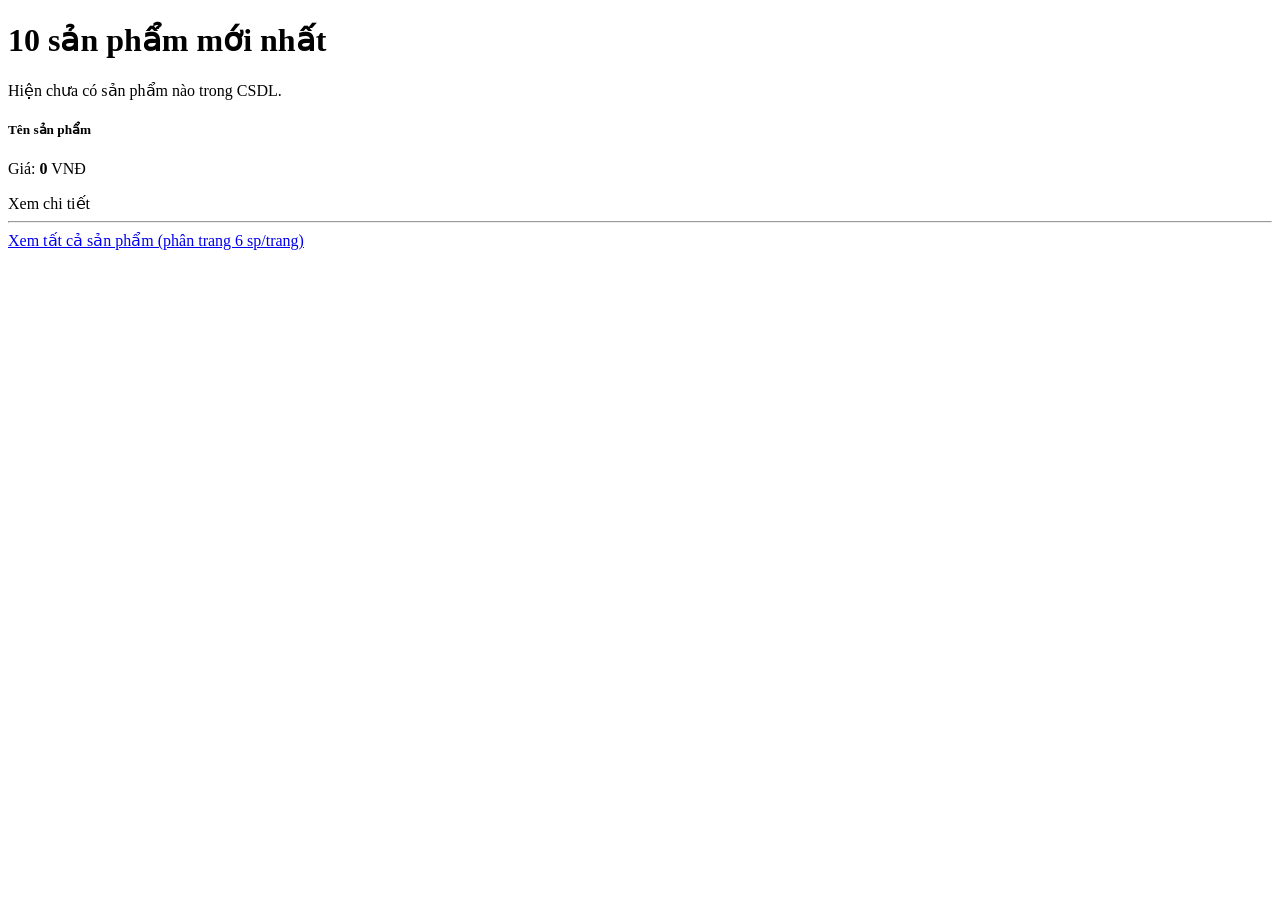
<file: src/main/resources/templates/index.html>
<!DOCTYPE html>
<html xmlns:th="http://www.thymeleaf.org">
<head>
    <meta charset="UTF-8">
    <title>Trang Chủ</title>
</head>
<body>
    <h1 class="mb-4">10 sản phẩm mới nhất</h1>

    <div th:if="${#lists.isEmpty(topProducts)}" class="alert alert-warning">
        Hiện chưa có sản phẩm nào trong CSDL.
    </div>

    <div class="row row-cols-1 row-cols-md-4 g-3" th:if="${not #lists.isEmpty(topProducts)}">
        <div class="col" th:each="p : ${topProducts}">
            <div class="card h-100 shadow-sm">
                <div class="card-body">
                    <h5 class="card-title" th:text="${p.name}">Tên sản phẩm</h5>
                    <p class="card-text">Giá: <strong th:text="${p.price}">0</strong> VNĐ</p>
                    <a th:href="@{/product/{id}(id=${p.id})}" class="btn btn-sm btn-outline-primary">Xem chi tiết</a>
                </div>
            </div>
        </div>
    </div>

    <hr class="my-4">
    <a href="/product" class="btn btn-link">Xem tất cả sản phẩm (phân trang 6 sp/trang)</a>
</body>
</html>
</file>
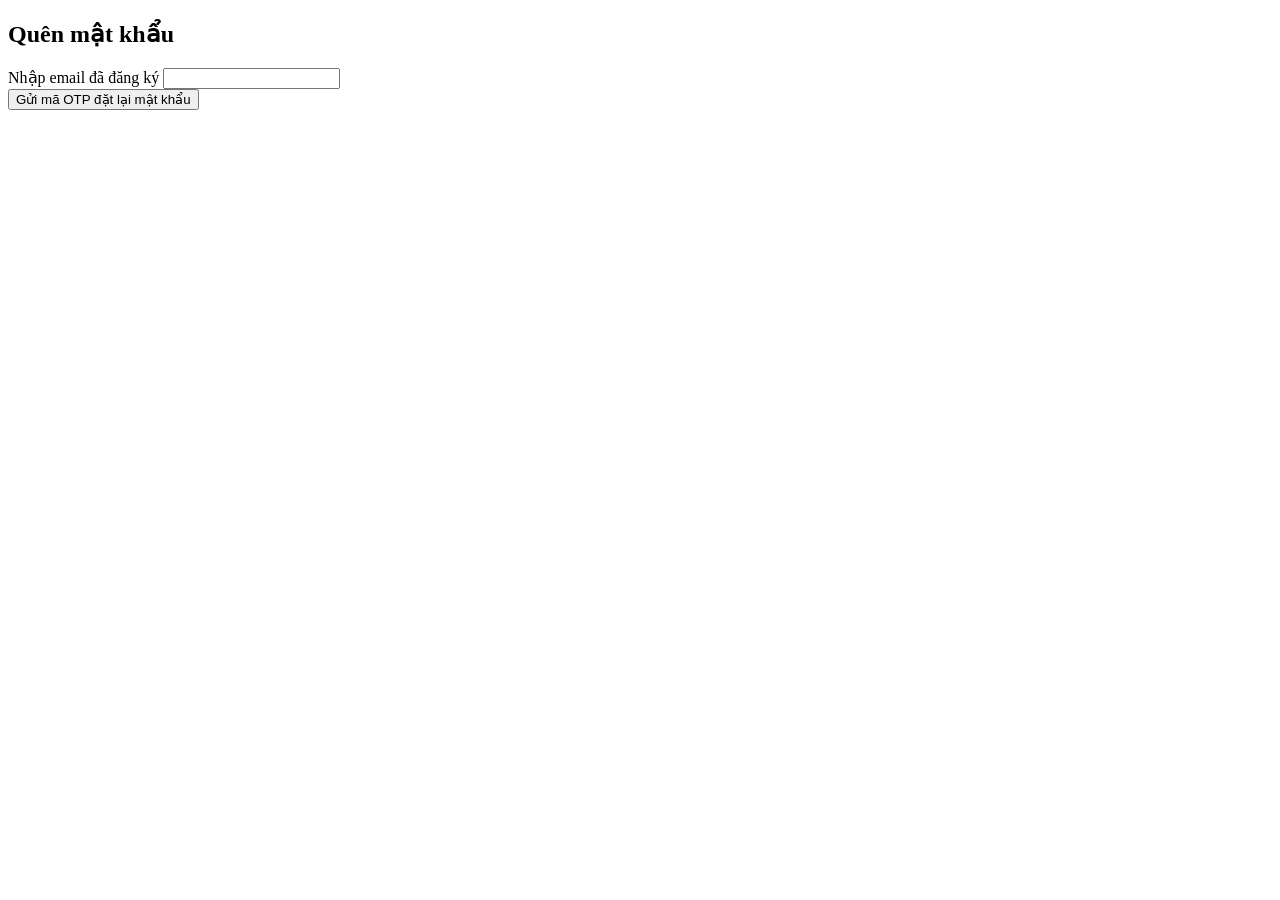
<file: src/main/resources/templates/forgot-password.html>
<!DOCTYPE html>
<html xmlns:th="http://www.thymeleaf.org">
<head>
    <meta charset="UTF-8">
    <title>Quên mật khẩu</title>
</head>
<body>
    <div class="row justify-content-center">
        <div class="col-md-5">
            <div class="card shadow-sm">
                <div class="card-body p-4">
                    <h2 class="card-title mb-3">Quên mật khẩu</h2>

                    <div class="alert alert-danger" th:if="${error}" th:text="${error}"></div>

                    <form th:action="@{/forgot-password}" method="post" th:object="${forgotForm}" novalidate>
                        <div class="mb-3">
                            <label class="form-label">Nhập email đã đăng ký</label>
                            <input type="email" th:field="*{email}" class="form-control"
                                   th:classappend="${#fields.hasErrors('email')} ? 'is-invalid' : ''" />
                            <div class="invalid-feedback" th:if="${#fields.hasErrors('email')}" th:errors="*{email}"></div>
                        </div>
                        <button type="submit" class="btn btn-primary w-100">Gửi mã OTP đặt lại mật khẩu</button>
                    </form>
                </div>
            </div>
        </div>
    </div>
</body>
</html>
</file>
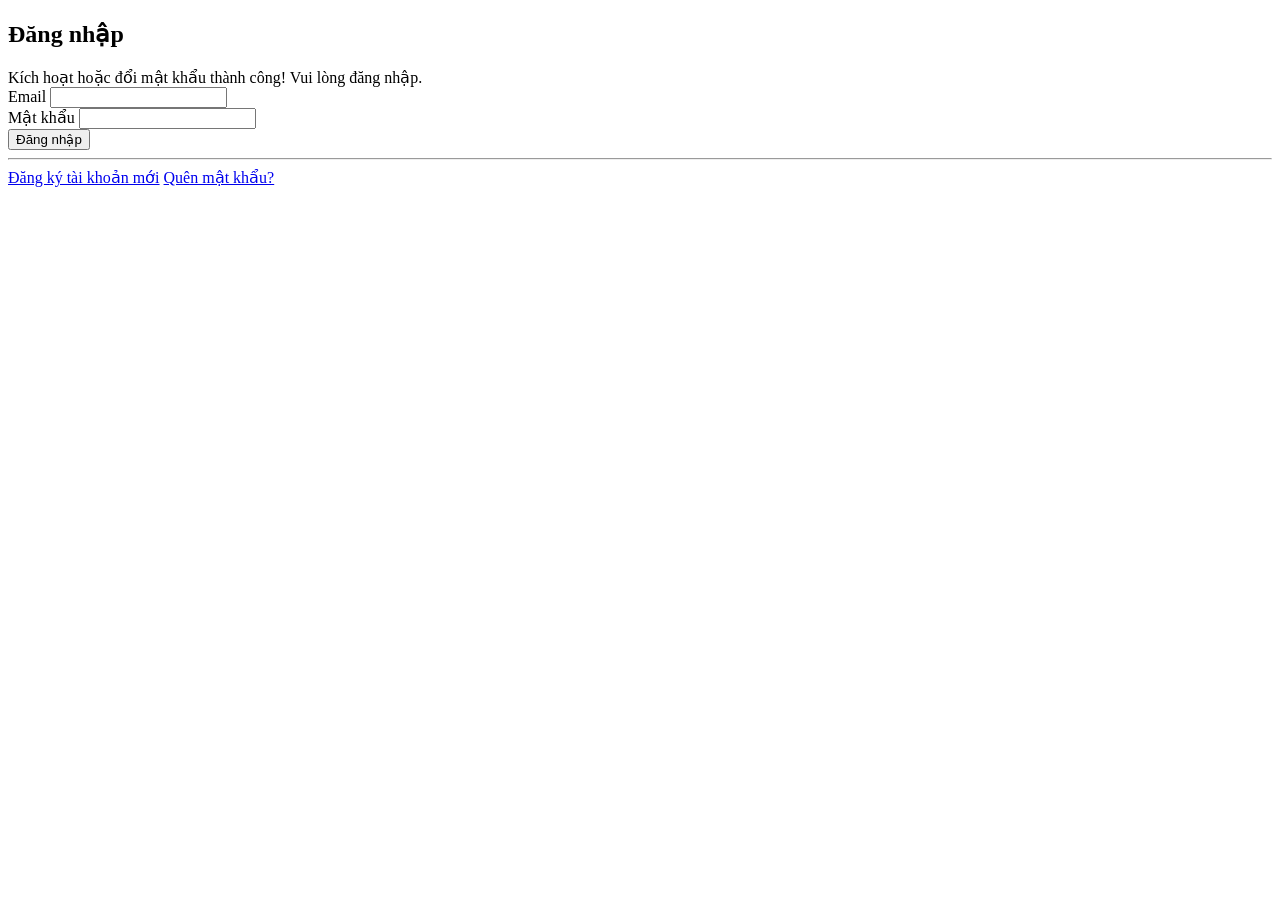
<file: src/main/resources/templates/login.html>
<!DOCTYPE html>
<html xmlns:th="http://www.thymeleaf.org">
<head>
    <meta charset="UTF-8">
    <title>Đăng nhập</title>
</head>
<body>
    <div class="row justify-content-center">
        <div class="col-md-5">
            <div class="card shadow-sm">
                <div class="card-body p-4">
                    <h2 class="card-title mb-3">Đăng nhập</h2>

                    <div class="alert alert-success" th:if="${param.success}">
                        Kích hoạt hoặc đổi mật khẩu thành công! Vui lòng đăng nhập.
                    </div>
                    <div class="alert alert-danger" th:if="${error}" th:text="${error}"></div>

                    <form th:action="@{/login}" th:object="${loginForm}" method="post" novalidate>
                        <div class="mb-3">
                            <label class="form-label">Email</label>
                            <input type="email" th:field="*{email}" class="form-control"
                                   th:classappend="${#fields.hasErrors('email')} ? 'is-invalid' : ''" />
                            <div class="invalid-feedback" th:if="${#fields.hasErrors('email')}" th:errors="*{email}"></div>
                        </div>

                        <div class="mb-3">
                            <label class="form-label">Mật khẩu</label>
                            <input type="password" th:field="*{password}" class="form-control"
                                   th:classappend="${#fields.hasErrors('password')} ? 'is-invalid' : ''" />
                            <div class="invalid-feedback" th:if="${#fields.hasErrors('password')}" th:errors="*{password}"></div>
                        </div>

                        <button type="submit" class="btn btn-primary w-100">Đăng nhập</button>
                    </form>

                    <hr>
                    <div class="d-flex justify-content-between">
                        <a href="/register">Đăng ký tài khoản mới</a>
                        <a href="/forgot-password">Quên mật khẩu?</a>
                    </div>
                </div>
            </div>
        </div>
    </div>
</body>
</html>
</file>
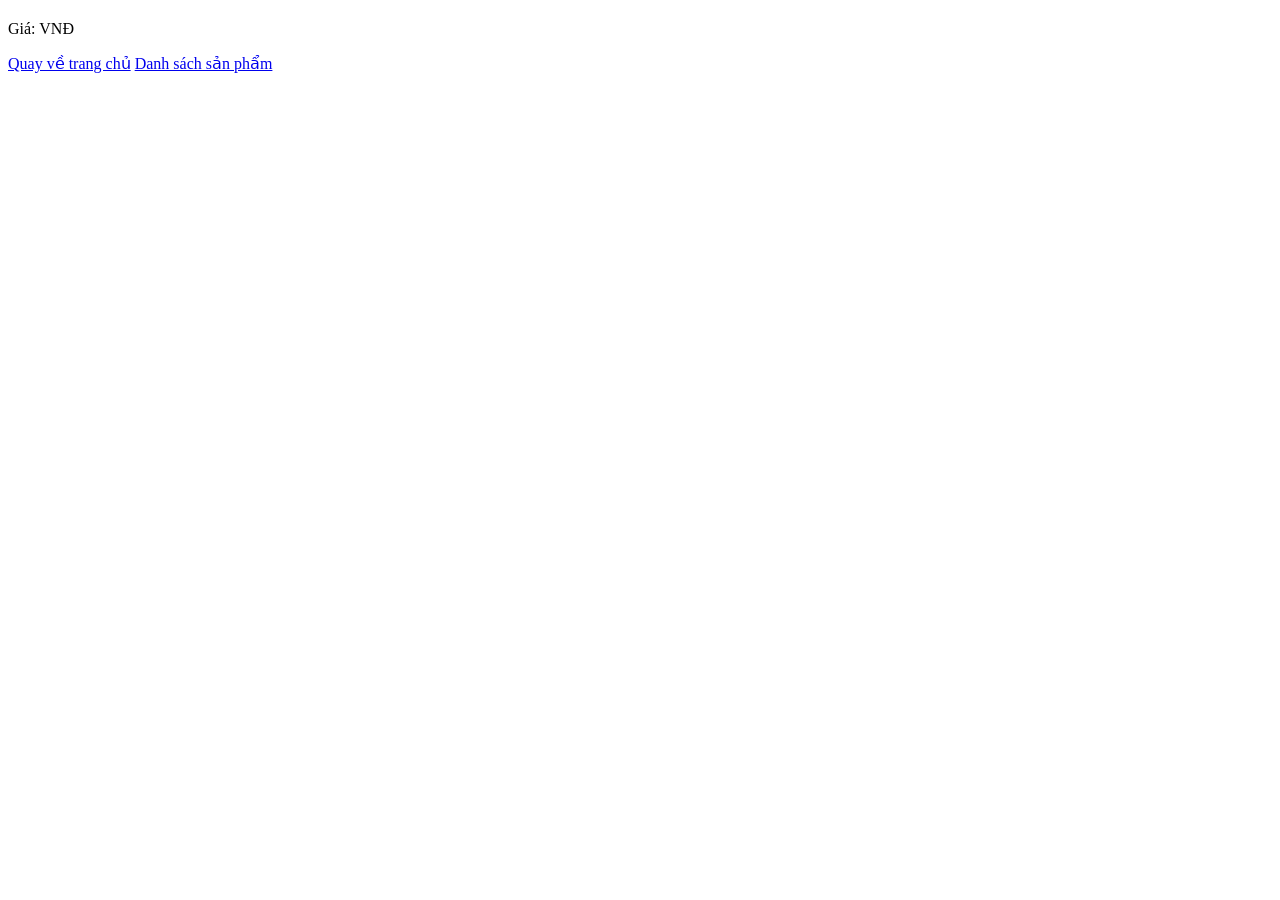
<file: src/main/resources/templates/product-detail.html>
<!DOCTYPE html>
<html xmlns:th="http://www.thymeleaf.org">
<head>
    <meta charset="UTF-8">
    <title>Chi tiết sản phẩm</title>
</head>
<body>
    <div class="card shadow-sm" style="max-width: 600px;">
        <div class="card-body">
            <h2 class="card-title" th:text="${product.name}"></h2>
            <p class="card-text">Giá: <strong th:text="${product.price}"></strong> VNĐ</p>
            <p class="card-text" th:text="${product.description}"></p>
            <a href="/" class="btn btn-link">Quay về trang chủ</a>
            <a href="/product" class="btn btn-link">Danh sách sản phẩm</a>
        </div>
    </div>
</body>
</html>
</file>
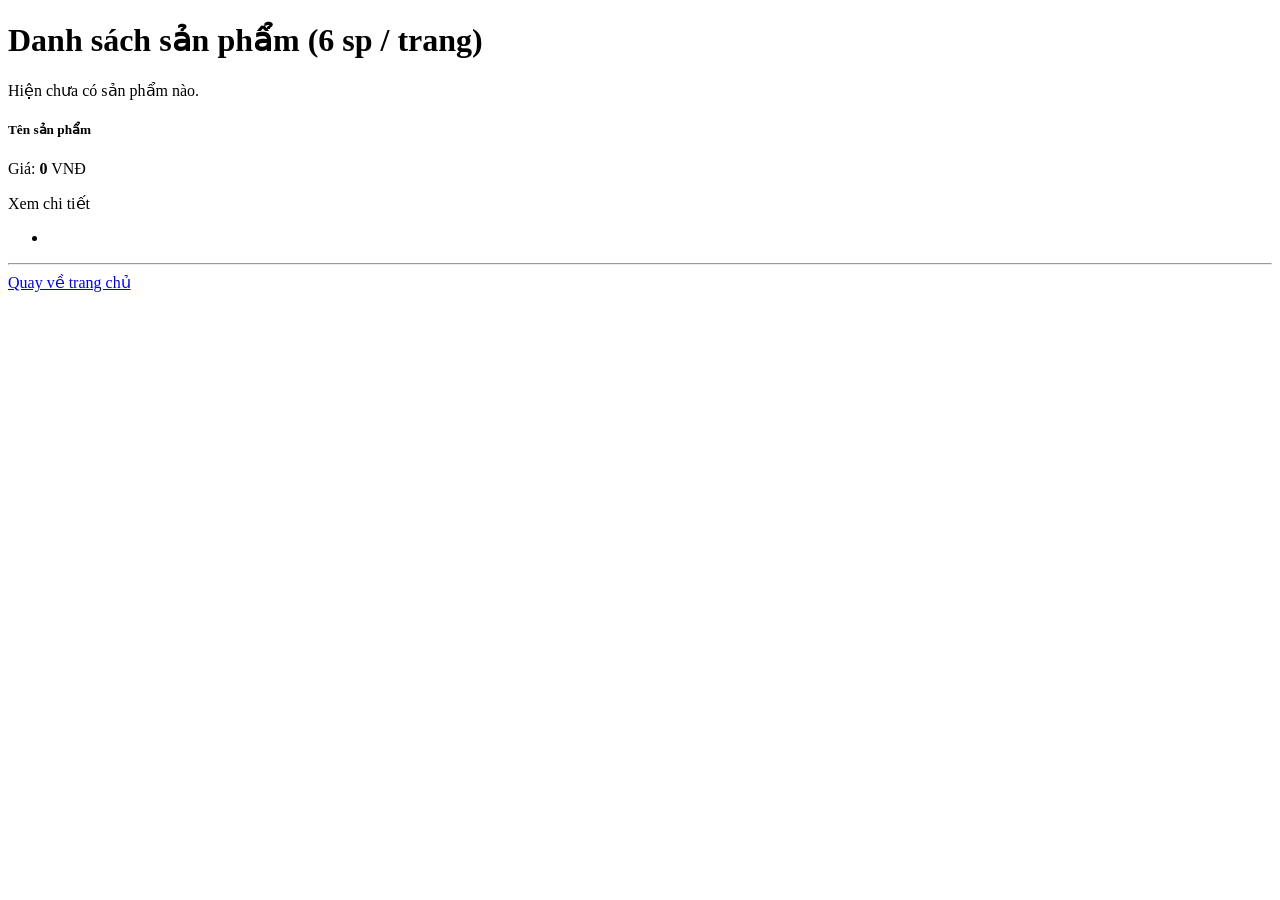
<file: src/main/resources/templates/product-list.html>
<!DOCTYPE html>
<html xmlns:th="http://www.thymeleaf.org">
<head>
    <meta charset="UTF-8">
    <title>Danh Sách Sản Phẩm</title>
</head>
<body>
    <h1 class="mb-4">Danh sách sản phẩm (6 sp / trang)</h1>

    <div th:if="${productPage == null or productPage.totalElements == 0}" class="alert alert-warning">
        Hiện chưa có sản phẩm nào.
    </div>

    <div class="row row-cols-1 row-cols-md-3 g-3" th:if="${productPage != null and productPage.totalElements > 0}">
        <div class="col" th:each="p : ${productPage.content}">
            <div class="card h-100 shadow-sm">
                <div class="card-body">
                    <h5 class="card-title" th:text="${p.name}">Tên sản phẩm</h5>
                    <p class="card-text">
                        Giá: <strong th:text="${#numbers.formatDecimal(p.price, 0, 'POINT', 0, 'COMMA')}">0</strong> VNĐ
                    </p>
                    <a th:href="@{/product/{id}(id=${p.id})}" class="btn btn-sm btn-outline-primary">Xem chi tiết</a>
                </div>
            </div>
        </div>
    </div>

    <nav class="mt-4" th:if="${totalPages > 0}">
        <ul class="pagination">
            <li class="page-item" th:each="i : ${#numbers.sequence(0, totalPages - 1)}"
                th:classappend="${i == currentPage} ? 'active' : ''">
                <a class="page-link" th:href="@{/product(page=${i})}" th:text="${i + 1}"></a>
            </li>
        </ul>
    </nav>

    <hr class="my-4">
    <a href="/" class="btn btn-link">Quay về trang chủ</a>
</body>
</html>
</file>
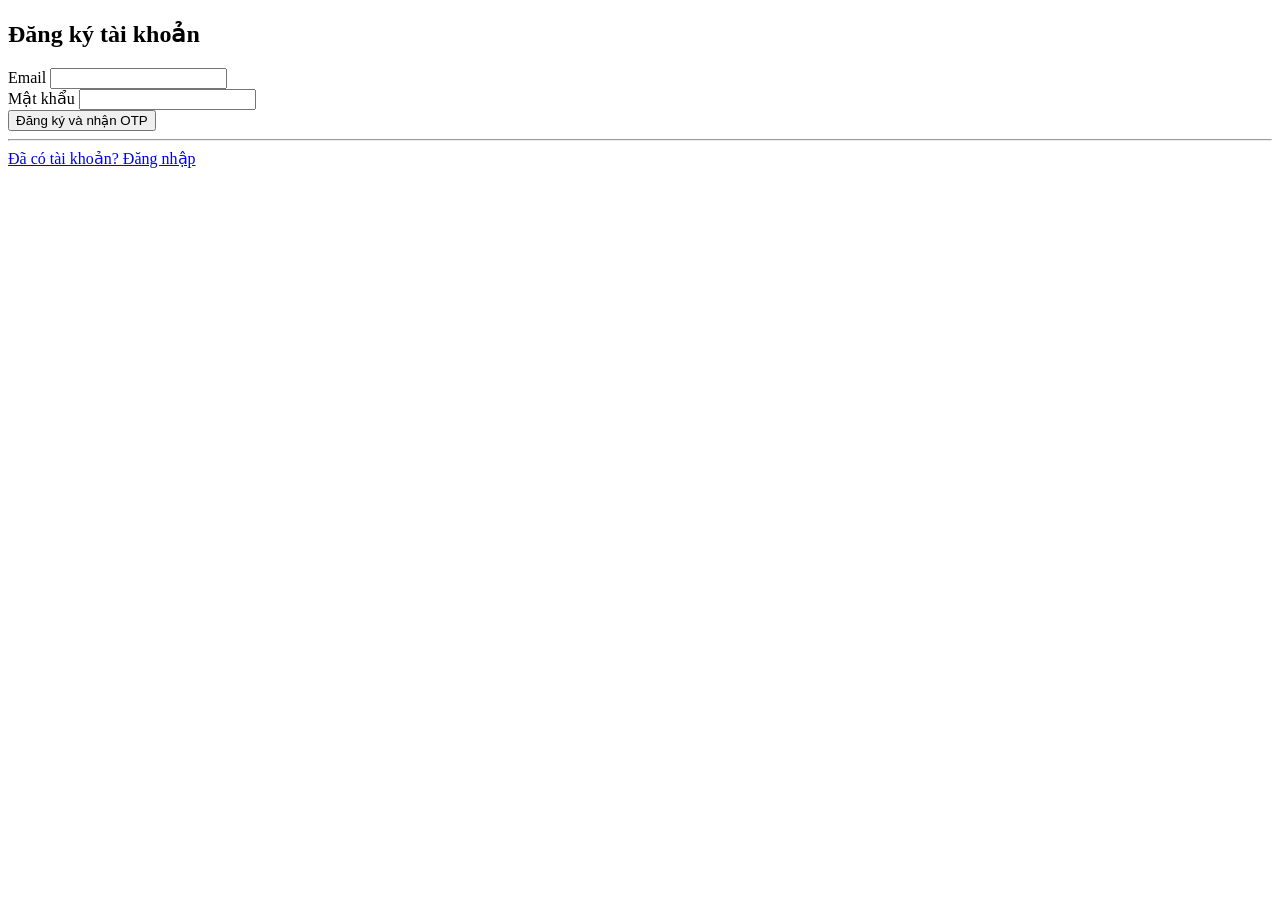
<file: src/main/resources/templates/register.html>
<!DOCTYPE html>
<html xmlns:th="http://www.thymeleaf.org">
<head>
    <meta charset="UTF-8">
    <title>Đăng ký</title>
</head>
<body>
    <div class="row justify-content-center">
        <div class="col-md-5">
            <div class="card shadow-sm">
                <div class="card-body p-4">
                    <h2 class="card-title mb-3">Đăng ký tài khoản</h2>

                    <div class="alert alert-danger" th:if="${error}" th:text="${error}"></div>

                    <form th:action="@{/register}" method="post" th:object="${user}" novalidate>
                        <div class="mb-3">
                            <label class="form-label">Email</label>
                            <input type="email" th:field="*{email}" class="form-control"
                                   th:classappend="${#fields.hasErrors('email')} ? 'is-invalid' : ''" />
                            <div class="invalid-feedback" th:if="${#fields.hasErrors('email')}" th:errors="*{email}"></div>
                        </div>

                        <div class="mb-3">
                            <label class="form-label">Mật khẩu</label>
                            <input type="password" th:field="*{password}" class="form-control"
                                   th:classappend="${#fields.hasErrors('password')} ? 'is-invalid' : ''" />
                            <div class="invalid-feedback" th:if="${#fields.hasErrors('password')}" th:errors="*{password}"></div>
                        </div>

                        <button type="submit" class="btn btn-primary w-100">Đăng ký và nhận OTP</button>
                    </form>

                    <hr>
                    <a href="/login">Đã có tài khoản? Đăng nhập</a>
                </div>
            </div>
        </div>
    </div>
</body>
</html>
</file>
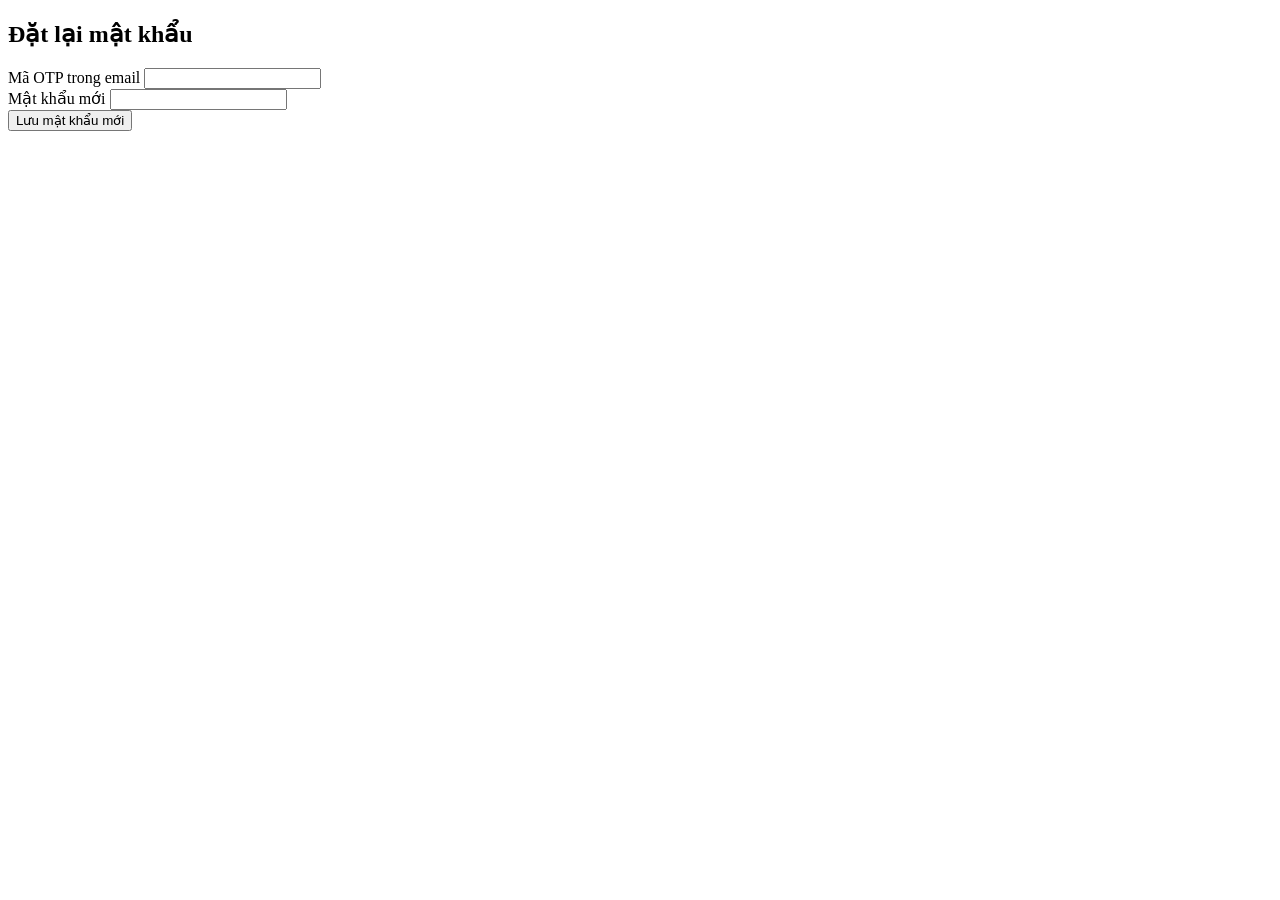
<file: src/main/resources/templates/reset-password.html>
<!DOCTYPE html>
<html xmlns:th="http://www.thymeleaf.org">
<head>
    <meta charset="UTF-8">
    <title>Đặt lại mật khẩu</title>
</head>
<body>
    <div class="row justify-content-center">
        <div class="col-md-5">
            <div class="card shadow-sm">
                <div class="card-body p-4">
                    <h2 class="card-title mb-3">Đặt lại mật khẩu</h2>

                    <div class="alert alert-danger" th:if="${error}" th:text="${error}"></div>

                    <form th:action="@{/reset-password}" method="post" th:object="${resetForm}" novalidate>
                        <input type="hidden" th:field="*{email}" />

                        <div class="mb-3">
                            <label class="form-label">Mã OTP trong email</label>
                            <input type="text" th:field="*{otp}" class="form-control"
                                   th:classappend="${#fields.hasErrors('otp')} ? 'is-invalid' : ''" />
                            <div class="invalid-feedback" th:if="${#fields.hasErrors('otp')}" th:errors="*{otp}"></div>
                        </div>

                        <div class="mb-3">
                            <label class="form-label">Mật khẩu mới</label>
                            <input type="password" th:field="*{newPassword}" class="form-control"
                                   th:classappend="${#fields.hasErrors('newPassword')} ? 'is-invalid' : ''" />
                            <div class="invalid-feedback" th:if="${#fields.hasErrors('newPassword')}" th:errors="*{newPassword}"></div>
                        </div>

                        <button type="submit" class="btn btn-primary w-100">Lưu mật khẩu mới</button>
                    </form>
                </div>
            </div>
        </div>
    </div>
</body>
</html>
</file>
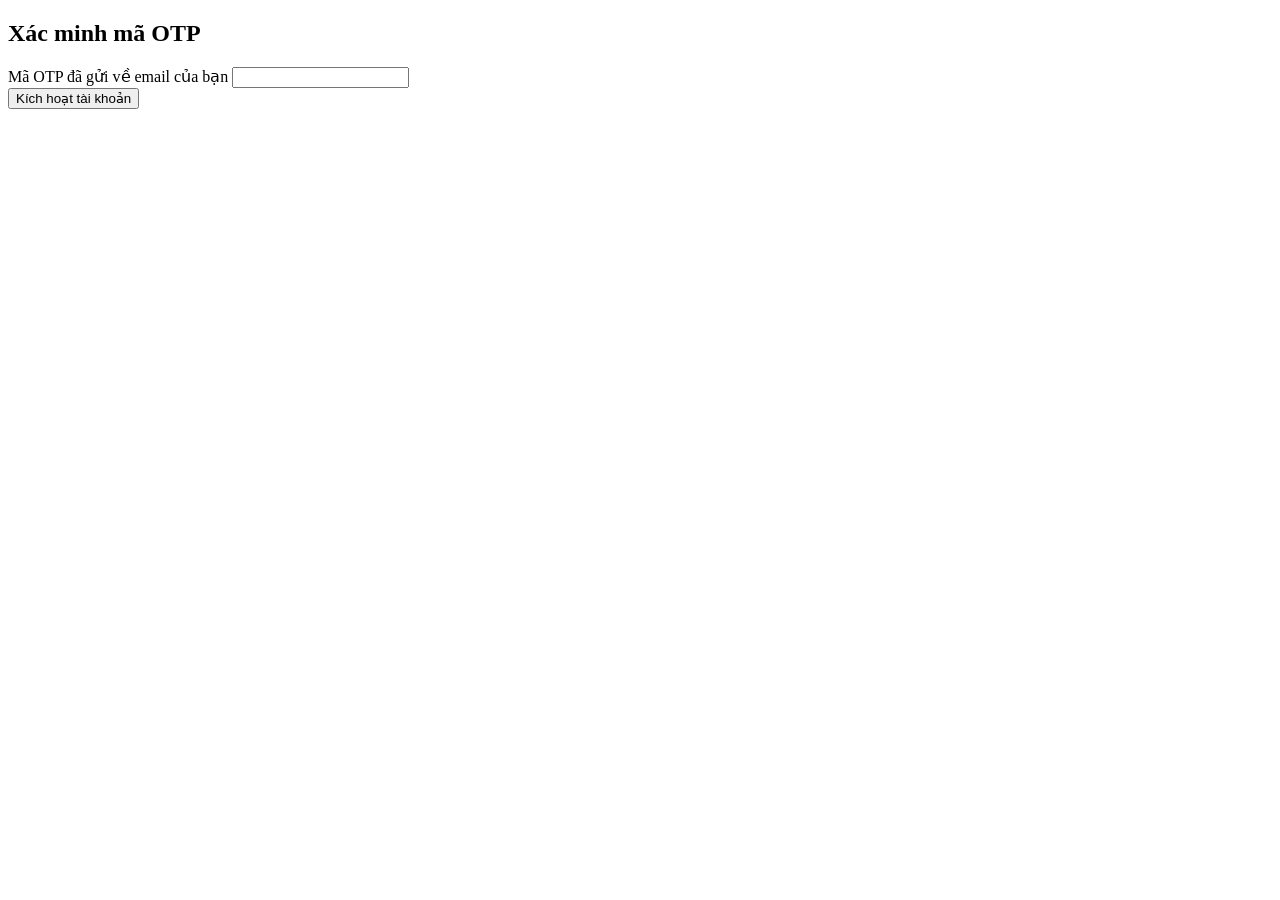
<file: src/main/resources/templates/verify-otp.html>
<!DOCTYPE html>
<html xmlns:th="http://www.thymeleaf.org">
<head>
    <meta charset="UTF-8">
    <title>Xác minh OTP</title>
</head>
<body>
    <div class="row justify-content-center">
        <div class="col-md-5">
            <div class="card shadow-sm">
                <div class="card-body p-4">
                    <h2 class="card-title mb-3">Xác minh mã OTP</h2>

                    <div class="alert alert-danger" th:if="${error}" th:text="${error}"></div>

                    <form th:action="@{/verify-otp}" method="post" th:object="${otpForm}" novalidate>
                        <input type="hidden" th:field="*{email}" />
                        <div class="mb-3">
                            <label class="form-label">Mã OTP đã gửi về email của bạn</label>
                            <input type="text" th:field="*{otp}" class="form-control"
                                   th:classappend="${#fields.hasErrors('otp')} ? 'is-invalid' : ''" />
                            <div class="invalid-feedback" th:if="${#fields.hasErrors('otp')}" th:errors="*{otp}"></div>
                        </div>
                        <button type="submit" class="btn btn-primary w-100">Kích hoạt tài khoản</button>
                    </form>
                </div>
            </div>
        </div>
    </div>
</body>
</html>
</file>
